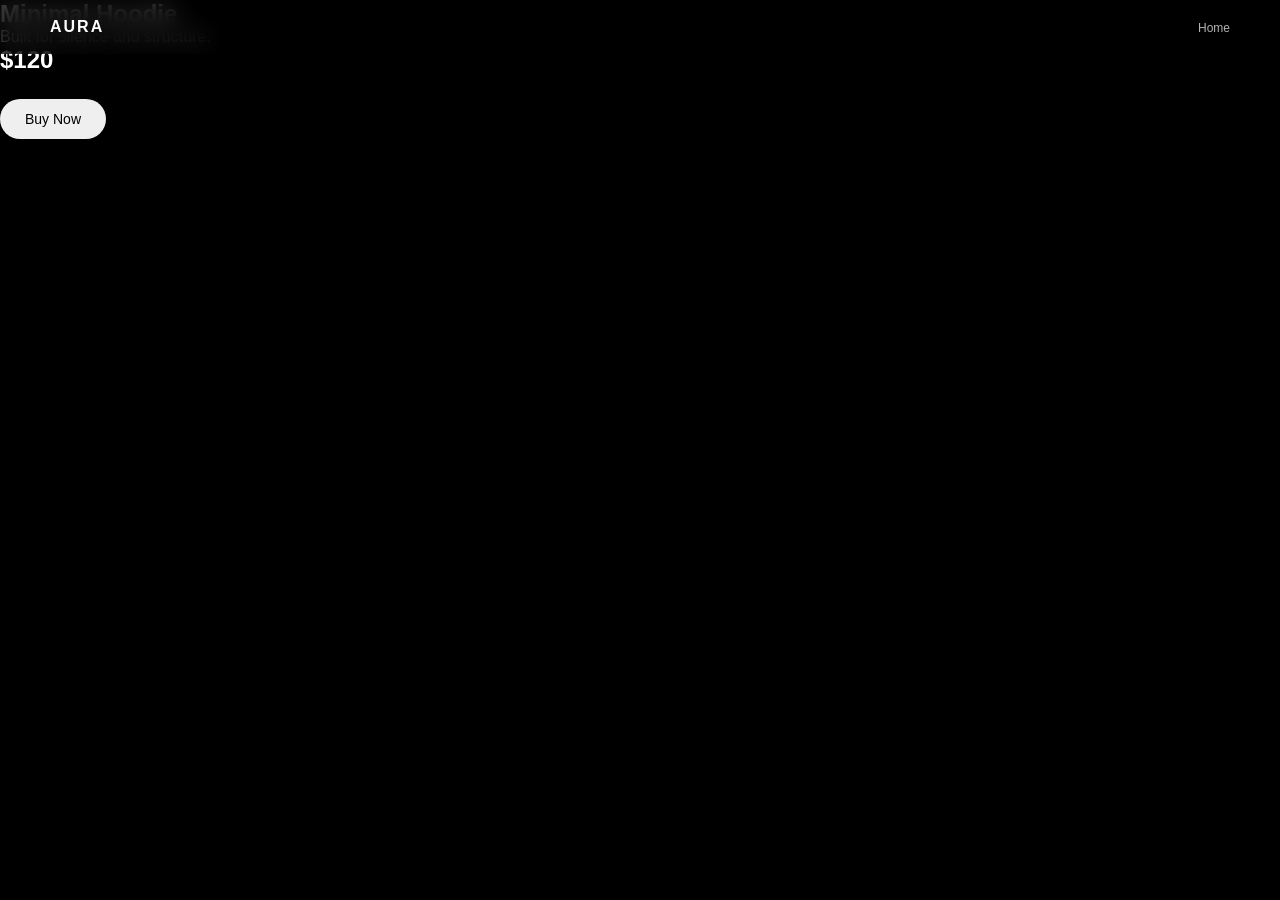
<file: product.html>
<!DOCTYPE html>
<html>
<head>
    <title>AURA - Product</title>
    <link rel="stylesheet" href="style.css">
</head>

<body>

<nav>
    <div class="logo">AURA</div>
    <div class="links">
        <a href="index.html">Home</a>
    </div>
</nav>

<section class="product-page">
    <div class="product-image"></div>

    <div class="product-info">
        <h1>Minimal Hoodie</h1>
        <p>Built for silence and structure.</p>
        <h2>$120</h2>
        <button>Buy Now</button>
    </div>
</section>

</body>
</html>
</file>
<file: style.css>
* {
    margin: 0;
    padding: 0;
    box-sizing: border-box;
    font-family: -apple-system, BlinkMacSystemFont, "Segoe UI", Roboto, Arial, sans-serif;
}

body {
    background: #000;
    color: #fff;
    overflow-x: hidden;
}

/* NAV */
nav {
    position: fixed;
    top: 0;
    width: 100%;
    display: flex;
    justify-content: space-between;
    padding: 18px 50px;
    background: rgba(0,0,0,0.7);
    backdrop-filter: blur(12px);
    z-index: 100;
}

.logo {
    font-weight: 600;
    letter-spacing: 2px;
}

.links a {
    color: #fff;
    text-decoration: none;
    margin-left: 20px;
    font-size: 12px;
    opacity: 0.7;
    transition: 0.3s ease;
}

.links a:hover {
    opacity: 1;
}

/* HERO */
.hero {
    height: 100vh;
    display: flex;
    justify-content: center;
    align-items: center;
    text-align: center;
    padding-top: 60px;
}

.hero h1 {
    font-size: 90px;
    letter-spacing: -2px;
}

.hero p {
    margin-top: 10px;
    opacity: 0.6;
    font-size: 18px;
}

button {
    margin-top: 25px;
    padding: 12px 25px;
    border-radius: 25px;
    border: none;
    cursor: pointer;
    font-size: 14px;
    transition: all 0.3s ease;
}

button:hover {
    transform: scale(1.05);
    opacity: 0.9;
}

/* FEATURES */
.feature {
    padding: 140px 20px;
    text-align: center;
}

.feature h2 {
    font-size: 50px;
    margin-bottom: 10px;
}

.feature p {
    opacity: 0.6;
    font-size: 18px;
    max-width: 700px;
    margin: auto;
    line-height: 1.6;
}

/* ALTERNATING BACKGROUNDS */
.dark {
    background: #000;
}

.light {
    background: #0a0a0a;
}

/* IMAGE SECTION */
.image-showcase {
    height: 80vh;
    display: flex;
    justify-content: center;
    align-items: center;
    background: radial-gradient(circle at center, #111, #000);
    text-align: center;
}

.image-box h2 {
    font-size: 40px;
    margin-bottom: 10px;
}

.image-box p {
    opacity: 0.6;
}

/* CTA */
.cta {
    padding: 120px 20px;
    text-align: center;
}

.cta h2 {
    font-size: 40px;
    margin-bottom: 20px;
}

/* FOOTER */
footer {
    padding: 40px;
    text-align: center;
    font-size: 12px;
    opacity: 0.5;
}

/* MOBILE */
@media (max-width: 768px) {

    nav {
        padding: 15px 20px;
    }

    .hero h1 {
        font-size: 50px;
        font-weight: 500
    }

    .feature h2 {
        font-size: 32px;
        font-weight: 500;
        letter-spacing: -1px;
    }

    .links a {
        font-size: 11px;
        margin-left: 10px;
        position: relative;
        .links a::after {

    content: "";

    position: absolute;

    left: 0;

    bottom: -4px;

    width: 0%;

    height: 1px;

    background: white;

    transition: 0.3s ease;

}

.links a:hover::after {

    width: 100%;
    }
}

.reveal {
    opacity: 0;
    transform: translateY(60px) scale(0.98);
    transition: all 1s cubic-bezier(0.25, 1, 0.3, 1);
    will-change: transform, opacity;
}

.reveal.active {
    opacity: 1;
    transform: translateY(0) scale(1);
}
.hero {
    position: relative;
    overflow: hidden;
}

.hero-bg {
    position: absolute;
    top: -20%;
    left: -20%;
    width: 140%;
    height: 140%;
    background: radial-gradient(circle at center, #1a1a1a, #000);
    z-index: -1;
    transform: translateY(0px);
    transition: transform 0.1s linear;
}
    :root {
    --space-xs: 8px;
    --space-sm: 16px;
    --space-md: 32px;
    --space-lg: 64px;
    --space-xl: 120px;
}
.image-showcase {
    position: relative;
    background: url('your-image.jpg') center/cover no-repeat;
}

.image-overlay {
    position: absolute;
    inset: 0;
    display: flex;
    flex-direction: column;
    justify-content: center;
    align-items: center;
    background: rgba(0,0,0,0.5);
    text-align: center;
}
    .hero {
    position: relative;
    overflow: hidden;
}
html {
    scroll-behavior: smooth;
}

body {
    scroll-snap-type: y mandatory;
}

section {
    scroll-snap-align: start;
    scroll-snap-stop: always;
}
.hero {
    position: relative;
    overflow: hidden;
}

.hero-bg {
    position: absolute;
    top: -20%;
    left: -20%;
    width: 140%;
    height: 140%;
    background: radial-gradient(circle at center, #1a1a1a, #000);
    z-index: -1;
    transform: translateY(0px);
    transition: transform 0.1s linear;
}
</file>
